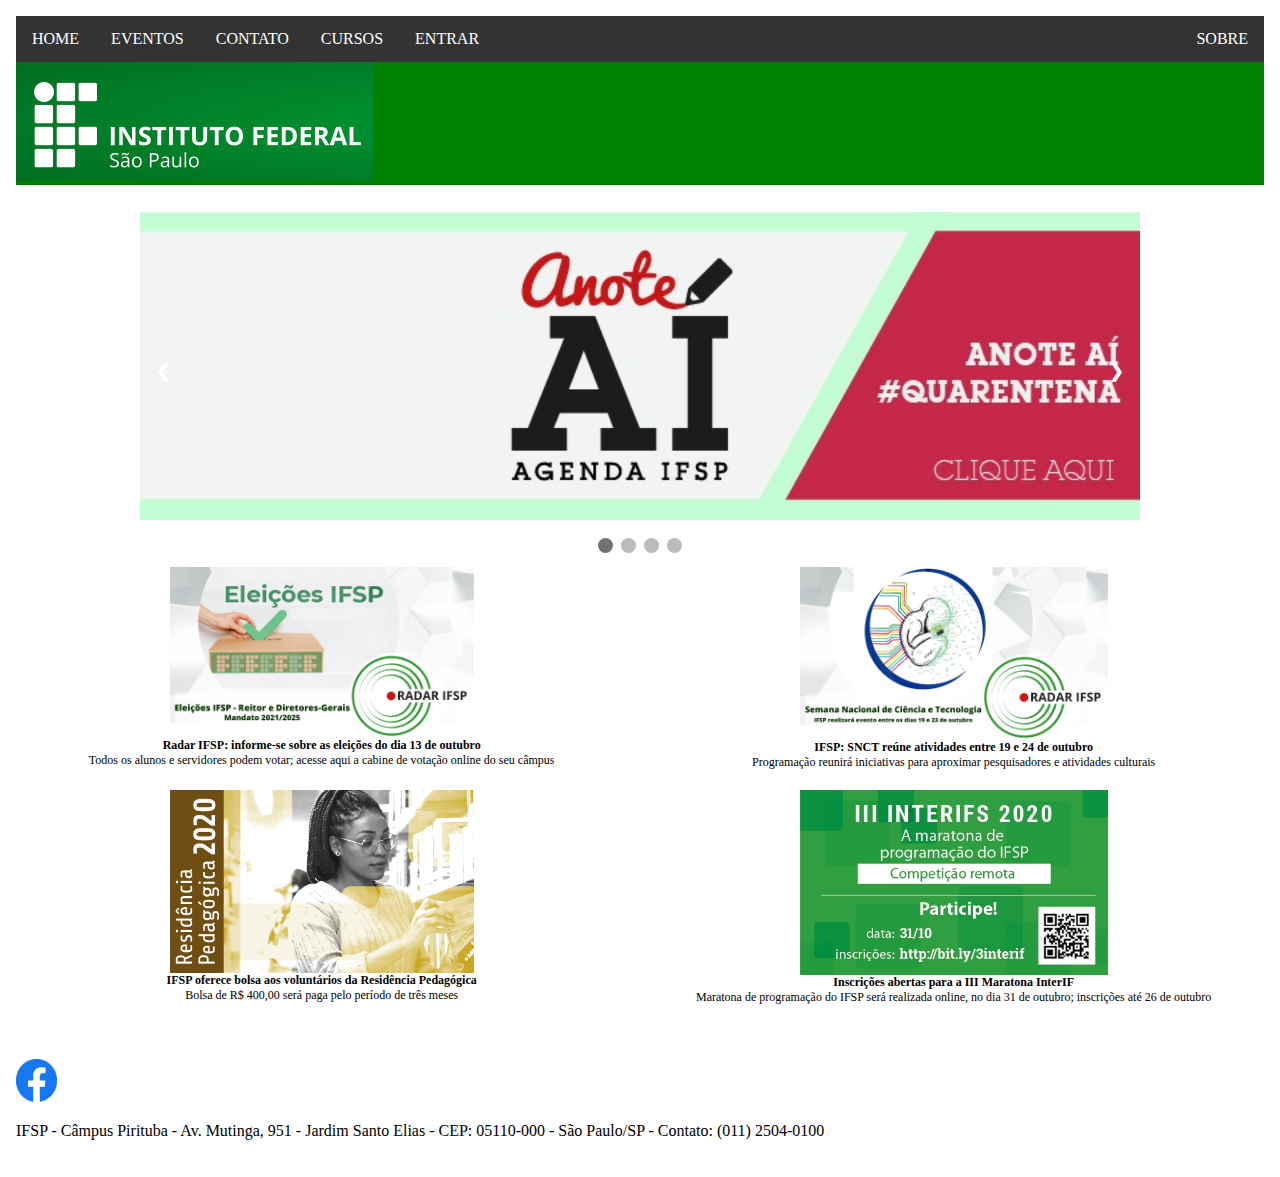
<file: index.html>
<!DOCTYPE html>
<html>

<head>
	<meta charset="utf-8">
	
	<title>HOME - IFSP - Pirituba</title>
	<link href="style.css" rel="stylesheet" type="text/css" />
	<link rel="shortcut icon" href="/images/favicon.ico" type="image/x-icon">
    <meta name="viewport" content="width=device-width, initial-scale=1">
    <link rel="stylesheet" href="https://stackpath.bootstrapcdn.com/bootstrap/4.1.3/css/bootstrap.min.css" integrity="sha384-MCw98/SFnGE8fJT3GXwEOngsV7Zt27NXFoaoApmYm81iuXoPkFOJwJ8ERdknLPMO" crossorigin="anonymous">
    <script src="https://code.jquery.com/jquery-3.3.1.slim.min.js" integrity="sha384-q8i/X+965DzO0rT7abK41JStQIAqVgRVzpbzo5smXKp4YfRvH+8abtTE1Pi6jizo" crossorigin="anonymous"></script>
    <script src="https://cdnjs.cloudflare.com/ajax/libs/popper.js/1.14.3/umd/popper.min.js" integrity="sha384-ZMP7rVo3mIykV+2+9J3UJ46jBk0WLaUAdn689aCwoqbBJiSnjAK/l8WvCWPIPm49" crossorigin="anonymous"></script>
    <script src="https://stackpath.bootstrapcdn.com/bootstrap/4.1.3/js/bootstrap.min.js" integrity="sha384-ChfqqxuZUCnJSK3+MXmPNIyE6ZbWh2IMqE241rYiqJxyMiZ6OW/JmZQ5stwEULTy" crossorigin="anonymous"></script>
</head>

<body>
	<header id="cabecalho">
		<nav>
			<object data="menu.html" width="100%" height="200px"></object>
        </nav>
    </header>
    <main id="conteudo"> 
        
        <div class="slideshow-container">
            <div class="mySlides fade">
                <img src="/images/A.png" style="width:100%">
            </div>

            <div class="mySlides fade">
                <img src="/images/B.jpg" style="width:100%">
            </div>

            <div class="mySlides fade">
                <img src="/images/C.jpg" style="width:100%">
            </div>
            <div class="mySlides fade">
                <section>
                <h1>Conheça os desafios de inovação</h1>
                <div class="videoWrapper">
                    <p align="center">
                        <iframe width="560" height="315" src="https://www.youtube.com/embed/5g5LQe3m8Po" frameborder="0" allow="accelerometer; autoplay; encrypted-media; gyroscope; picture-in-picture" allowfullscreen=""></iframe>
                    </p>
                </div>
            </section>
        </div>

        <a class="prev" onclick="plusSlides(-1)">&#10094;</a>
        <a class="next" onclick="plusSlides(1)">&#10095;</a>

        </div>
        <br>

        <div style="text-align:center">
            <span class="dot" onclick="currentSlide(1)"></span> 
            <span class="dot" onclick="currentSlide(2)"></span> 
            <span class="dot" onclick="currentSlide(3)"></span>
            <span class="dot" onclick="currentSlide(4)"></span> 
        </div>


        <div class="grid-container">
            <div class="grid-item">
                <img src="/images/eleicoes.jpg" alt="Eleições">
               <strong>Radar IFSP: informe-se sobre as eleições do dia 13 de outubro</strong> <br>
               Todos os alunos e servidores podem votar; acesse aqui a cabine de votação online do seu câmpus
            </div>
            <div class="grid-item">
                <img src="/images/snct.jpg" alt="Semana Nacional de Ciência e Tecnologia">
                <strong>IFSP: SNCT reúne atividades entre 19 e 24 de outubro</strong> <br>
                Programação reunirá iniciativas para aproximar pesquisadores e atividades culturais
            </div>
            <div class="grid-item">
                <img src="/images/residencia.png" alt="Residência">
                <strong>IFSP oferece bolsa aos voluntários da Residência Pedagógica</strong> <br>
                Bolsa de R$ 400,00 será paga pelo período de três meses
            </div>
            <div class="grid-item">
                <img src="/images/maratona.jpeg" alt="Maratona">
                <strong>Inscrições abertas para a III Maratona InterIF</strong> <br>
                Maratona de programação do IFSP será realizada online, no dia 31 de outubro; inscrições até 26 de outubro

            </div>
        </div>
    </main>
    <footer>
        <object data="rodape.html" width="100%" height="100%"></object>
    </footer>
    <script src="script.js"></script>
  </body>
</html>
</file>
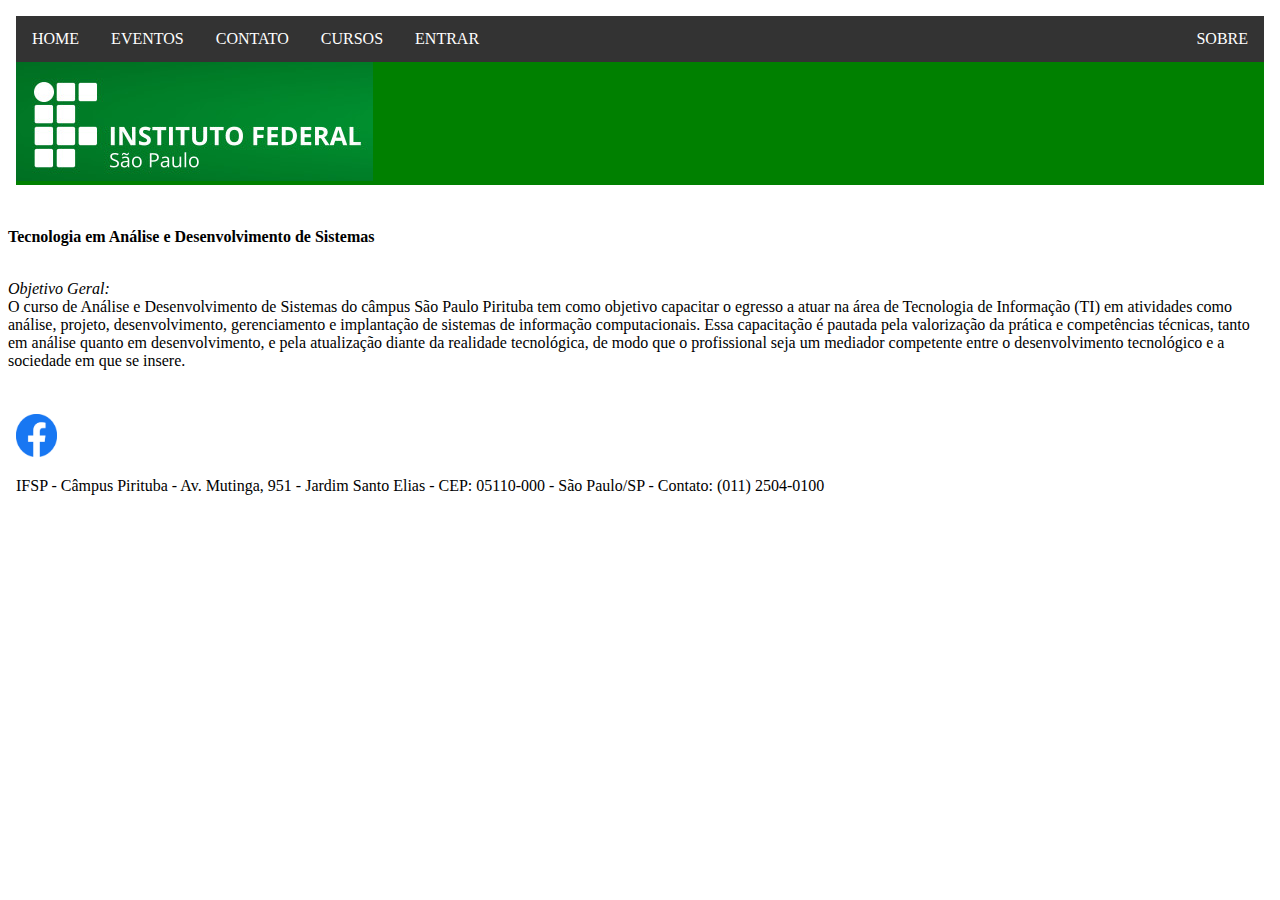
<file: ads.html>
<!DOCTYPE html>
<html lang="en">
<head>
    <meta charset="UTF-8">
    <meta name="viewport" content="width=device-width, initial-scale=1.0">
    <link rel="shortcut icon" href="/images/favicon.ico" type="image/x-icon">
    <title>ADS - IFSP - Pirituba</title>
    <link href="style.css" rel="stylesheet" type="text/css" />
</head>
<body>
    <header id="cabecalho">
        <nav>
            <object data="menu.html" width="100%" height="200px"></object>
        </nav>
    </header>
    <main>
        <p><strong>Tecnologia em Análise e Desenvolvimento de Sistemas</strong></p>
        <br>
        <em>Objetivo Geral:</em>
        <br>
        O curso de Análise e Desenvolvimento de Sistemas do câmpus São Paulo Pirituba tem como objetivo capacitar o egresso a atuar na área de Tecnologia de Informação (TI) em atividades como análise, projeto, desenvolvimento, gerenciamento e implantação de sistemas de informação computacionais. Essa capacitação é pautada pela valorização da prática e competências técnicas, tanto em análise quanto em desenvolvimento, e pela atualização diante da realidade tecnológica, de modo que o profissional seja um mediador competente entre o desenvolvimento tecnológico e a sociedade em que se insere.
    </main>
    <footer>
        <object data="rodape.html" width="100%" height="100%"></object>
    </footer>
</body>
</html>
</file>
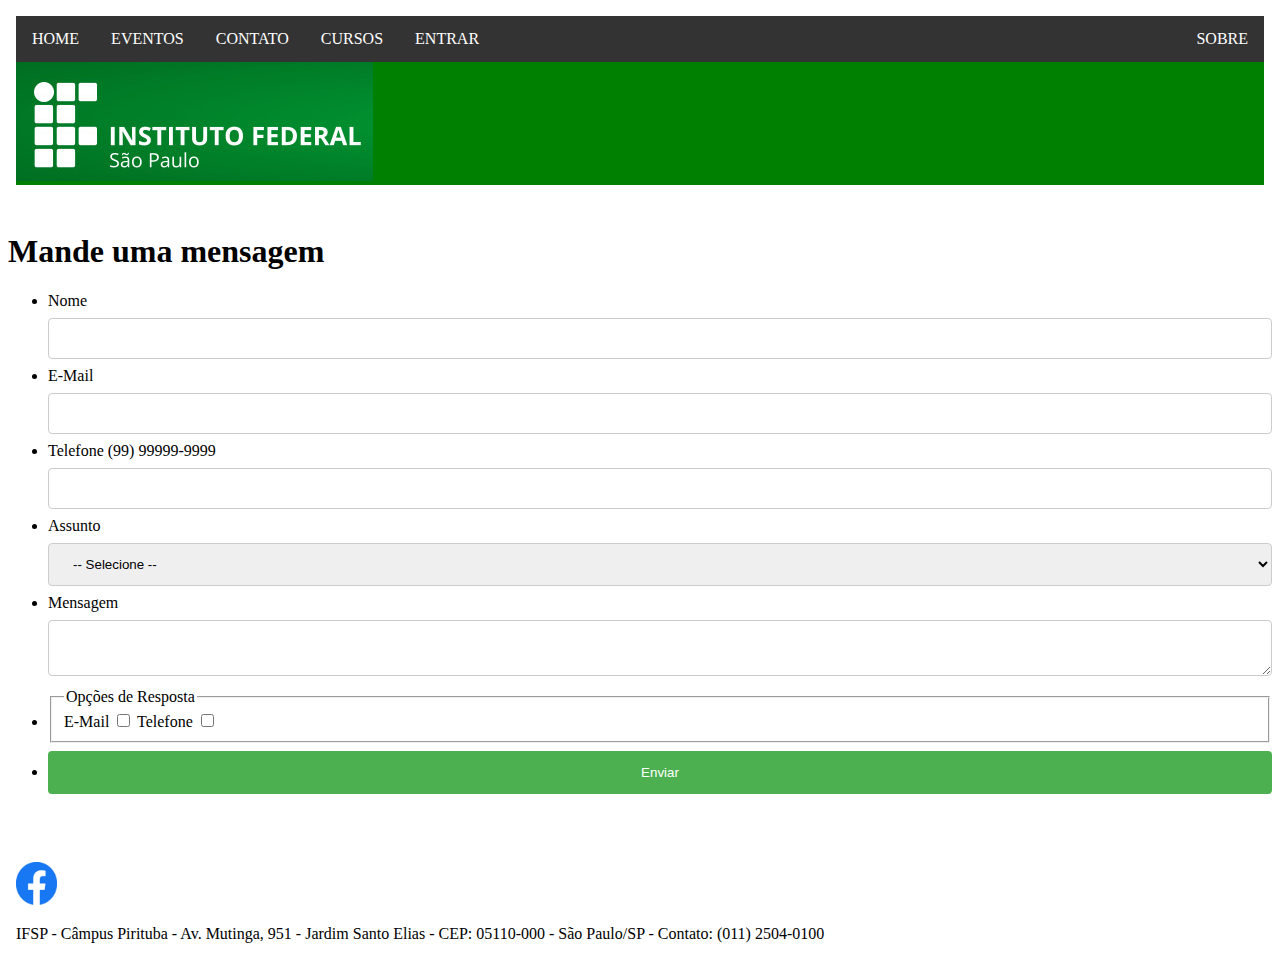
<file: contato.html>
<!DOCTYPE html>
<html lang="en">
<head>
    <meta charset="UTF-8">
    <meta name="viewport" content="width=device-width, initial-scale=1.0">
    <link rel="shortcut icon" href="/images/favicon.ico" type="image/x-icon">
    <title>Contato - IFSP - Pirituba</title>
    <link rel="stylesheet" href="forms.css">
</head>
<body>
    <header id="cabecalho">
        <nav>
            <object data="menu.html" width="100%" height="200px"></object>
        </nav>
    </header>
    <main>
        <h1>Mande uma mensagem</h1>
        <form method="POST">
            <ul>
                <li>
                    <label for="enter-name">Nome</label>
                    <input type="text" id="enter-name" required>
                </li>
                <li>
                    <label for="enter-email">E-Mail</label>
                    <input type="email" id="enter-email">
                </li>
                <li>
                    <label for="enter-phone">Telefone</label> (99) 99999-9999
                    <input type="text" id="enter-phone">
                </li>
                <li>
                    <label for="subject">Assunto</label>
                    <select name="assunto" id="subject" required>
                        <option value>-- Selecione --</option>
                        <option value="R">Reclamação</option>
                        <option value="S">Sugestão</option>
                    </select>
                </li>
                <li>
                    <label for="message">Mensagem</label>
                    <textarea name="mensagem" id="message" cols="20" rows="2"></textarea>
                </li>
                <li>
                    <fieldset>
                        <legend>Opções de Resposta</legend>
                        <label for="contato-resposta-email">
                            E-Mail
                            <input id="contato-resposta-email" type="checkbox" name="resposta" value="E">
                        </label>
                        <label for="contato-resposta-telefone">Telefone</label>
                        <input id="contato-resposta-telefone" type="checkbox" name="resposta" value="T">
                    </fieldset>
                </li>
                <li>
                   <input type="submit" value="Enviar"/>
                </li>
            </ul>
        </form>
    </main>
    <footer>
        <object data="rodape.html" width="100%" height="100%"></object>
    </footer>
</body>
</html>
</file>
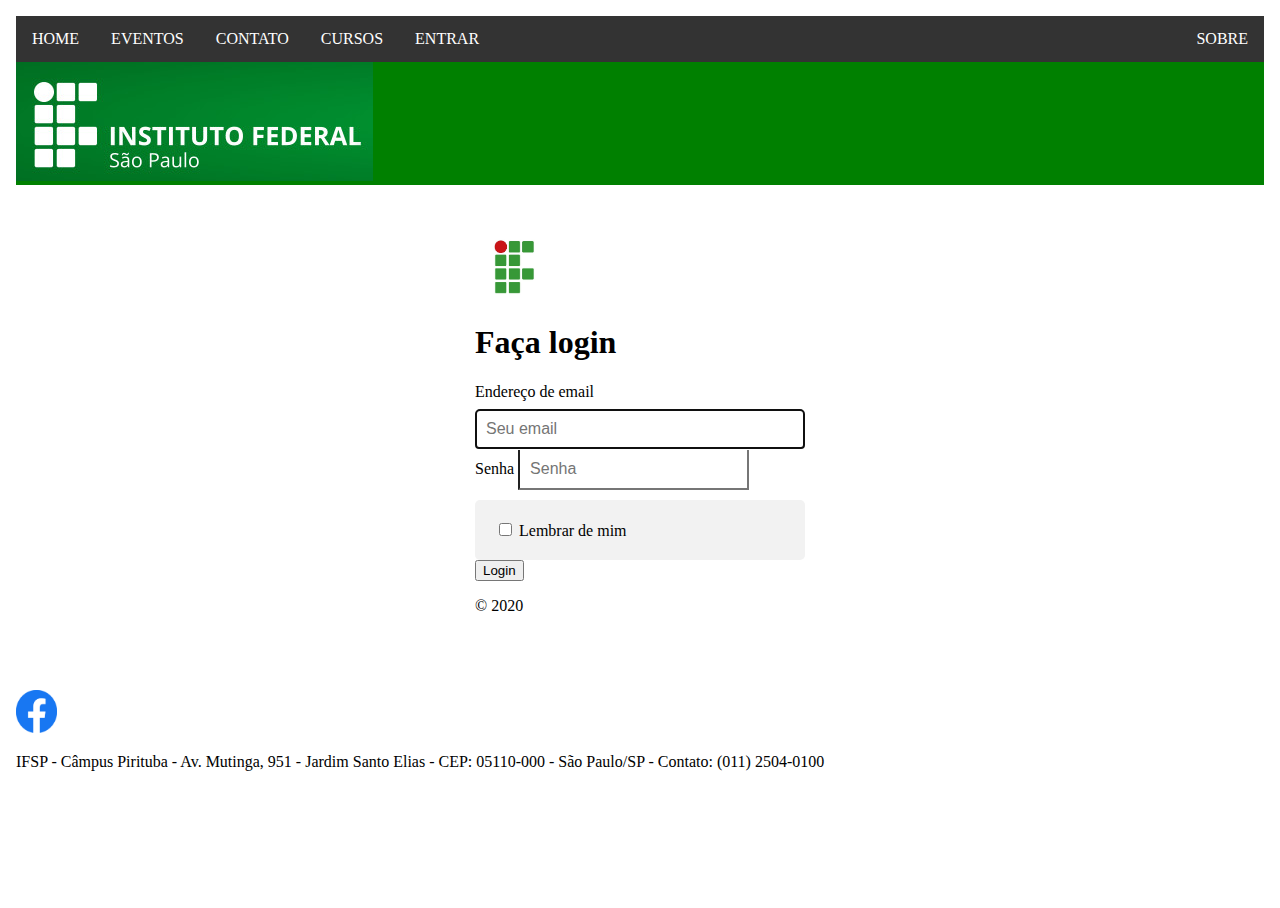
<file: entrar.html>
<!DOCTYPE html>
<html lang="en">
<head>
    <meta charset="UTF-8">
    <meta name="viewport" content="width=device-width, initial-scale=1.0">
    <title>Entrar - IFSP Pirituba</title>
    <link rel="stylesheet" href="forms.css">
    <link rel="shortcut icon" href="/images/favicon.ico" type="image/x-icon">
    <link rel="stylesheet" href="https://stackpath.bootstrapcdn.com/bootstrap/4.1.3/css/bootstrap.min.css" integrity="sha384-MCw98/SFnGE8fJT3GXwEOngsV7Zt27NXFoaoApmYm81iuXoPkFOJwJ8ERdknLPMO" crossorigin="anonymous">
    <script src="https://code.jquery.com/jquery-3.3.1.slim.min.js" integrity="sha384-q8i/X+965DzO0rT7abK41JStQIAqVgRVzpbzo5smXKp4YfRvH+8abtTE1Pi6jizo" crossorigin="anonymous"></script>
    <script src="https://cdnjs.cloudflare.com/ajax/libs/popper.js/1.14.3/umd/popper.min.js" integrity="sha384-ZMP7rVo3mIykV+2+9J3UJ46jBk0WLaUAdn689aCwoqbBJiSnjAK/l8WvCWPIPm49" crossorigin="anonymous"></script>
    <script src="https://stackpath.bootstrapcdn.com/bootstrap/4.1.3/js/bootstrap.min.js" integrity="sha384-ChfqqxuZUCnJSK3+MXmPNIyE6ZbWh2IMqE241rYiqJxyMiZ6OW/JmZQ5stwEULTy" crossorigin="anonymous"></script>
    <link href="signin.css" rel="stylesheet">
</head>
<body class="text-center">
    <header id="cabecalho">
        <nav>
            <object data="menu.html" width="100%" height="200px"></object>
        </nav>
    </header>
    <form class="form-signin">
      <img class="mb-4" src="/images/ifsp.png" alt="" width="72" height="72">
      <h1 class="h3 mb-3 font-weight-normal">Faça login</h1>
      <label for="inputEmail" class="sr-only">Endereço de email</label>
      <input type="email" id="inputEmail" class="form-control" placeholder="Seu email" required autofocus>
      <label for="inputPassword" class="sr-only">Senha</label>
      <input type="password" id="inputPassword" class="form-control" placeholder="Senha" required>
      <div class="checkbox mb-3">
        <label>
          <input type="checkbox" value="remember-me"> Lembrar de mim
        </label>
      </div>
      <button class="btn btn-lg btn-primary btn-block" type="submit">Login</button>
      <p class="mt-5 mb-3 text-muted">&copy; 2020</p>
    </form>
    <footer>
        <object data="rodape.html" width="100%" height="100%"></object>
    </footer>
</body>
</html>
</file>
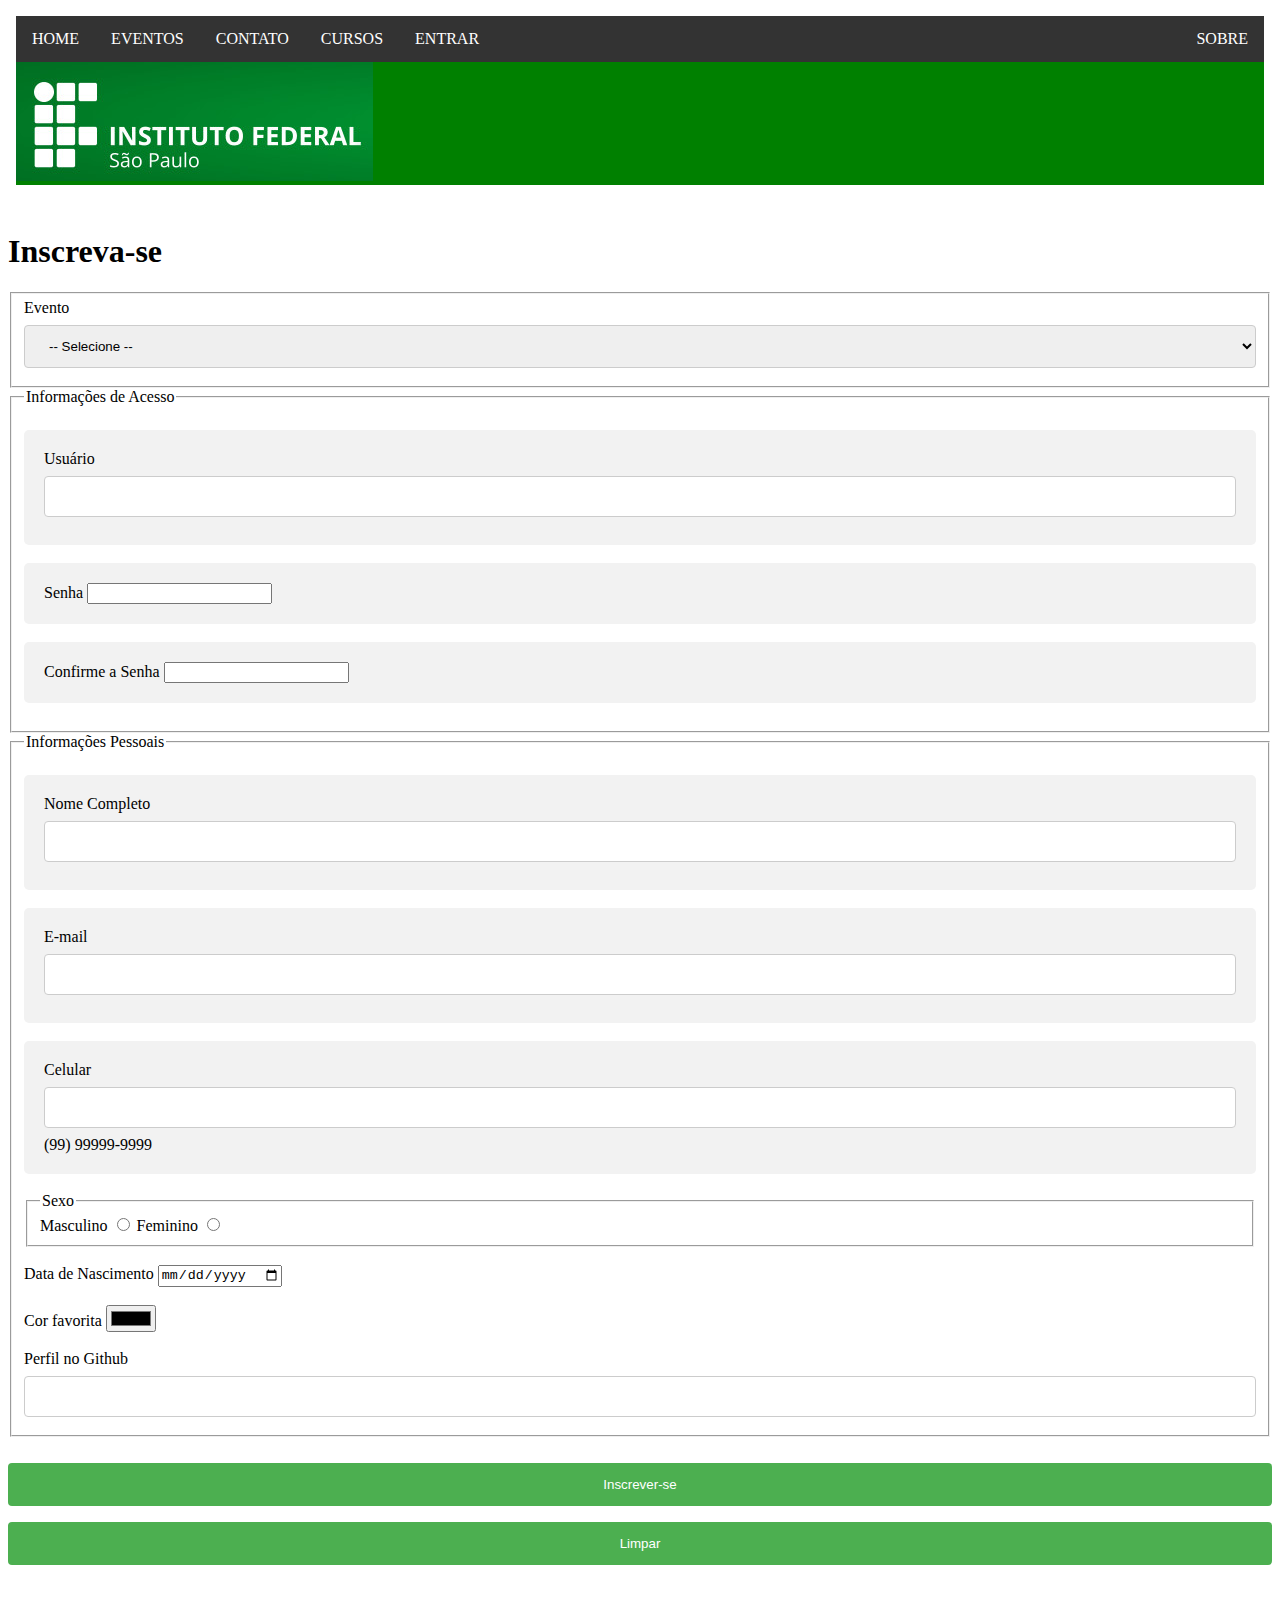
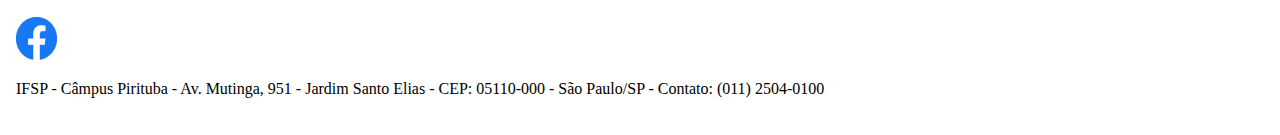
<file: eventos.html>
<!DOCTYPE html>
<html lang="en">
<head>
    <meta charset="UTF-8">
    <meta name="viewport" content="width=device-width, initial-scale=1.0">
    <title>Eventos - IFSP - Pirituba</title>
    <link rel="stylesheet" href="forms.css">
    <link rel="shortcut icon" href="/images/favicon.ico" type="image/x-icon">
</head>
<body>
    <header id="cabecalho">
        <nav>
            <object data="menu.html" width="100%" height="200px"></object>
        </nav>
    </header>
    <main>
        <h1>Inscreva-se</h1>
        <form method="POST">
            <fieldset>
                <label for="event">Evento</label>
                <select name="eventos" id="event" required>
                    <option value>-- Selecione --</option>
                    <option value="VS">Voe sem asas</option>
                    <option value="FJ">Festa junina</option>
                    <option value="ST">Semana de tecnologia</option>
                </select>
            </fieldset>
            <fieldset>
                <legend>Informações de Acesso</legend>
                <br>
                <div>
                    <label for="enter-user">Usuário</label>
                    <input type="text" name="username" id="enter-user" required>
                </div>
                <br>
                <div>
                    <label for="enter-password">Senha</label>
                    <input type="password" name="password" id="enter-password" required>
                </div>
                <br>
                <div>
                    <label for="confirm-password">Confirme a Senha</label>
                    <input type="password" name="confirmar-password" id="confirm-password" required>
                </div>
                <br>
            </fieldset>
            <fieldset>
                <legend>
                    Informações Pessoais
                </legend>

                <br>
                <div>
                    <label for="username">Nome Completo</label>
                    <input type="text" name="nome-completo" id="username" required>
                </div>
                <br>
                <div>
                    <label for="enter-email">E-mail</label>
                    <input type="email" name="email" id="enter-email" required>
                </div>
                <br>
                <div>
                    <label for="phone">Celular</label>
                    <input type="text" name="telefone" id="phone">
                    (99) 99999-9999
                </div>
                <br>

                <fieldset>
                    <legend>Sexo</legend>
                    <label for="male" value="m">
                        Masculino
                        <input type="radio" id="male">
                    </label>
                    <label for="female">Feminino</label>
                    <input type="radio" id="female" value="f">
                </fieldset>
                <br>
                <label for="birthday">Data de Nascimento</label>
                <input type="date" id="birthday" name="dataNascimento">
                <br><br>
                <label for="colorea">Cor favorita</label>
                <input type="color" id="colorea" name="cor">
                <br><br>
                <label for="github">Perfil no Github</label>
                <input type="text" id="github">
            </fieldset>
            <br>
            <input type="submit" value="Inscrever-se">
            <input type="reset" value="Limpar"/>
        </form>
    </main>
    <footer>
        <object data="rodape.html" width="100%" height="100%"></object>
    </footer>
</body>
</html>
</file>
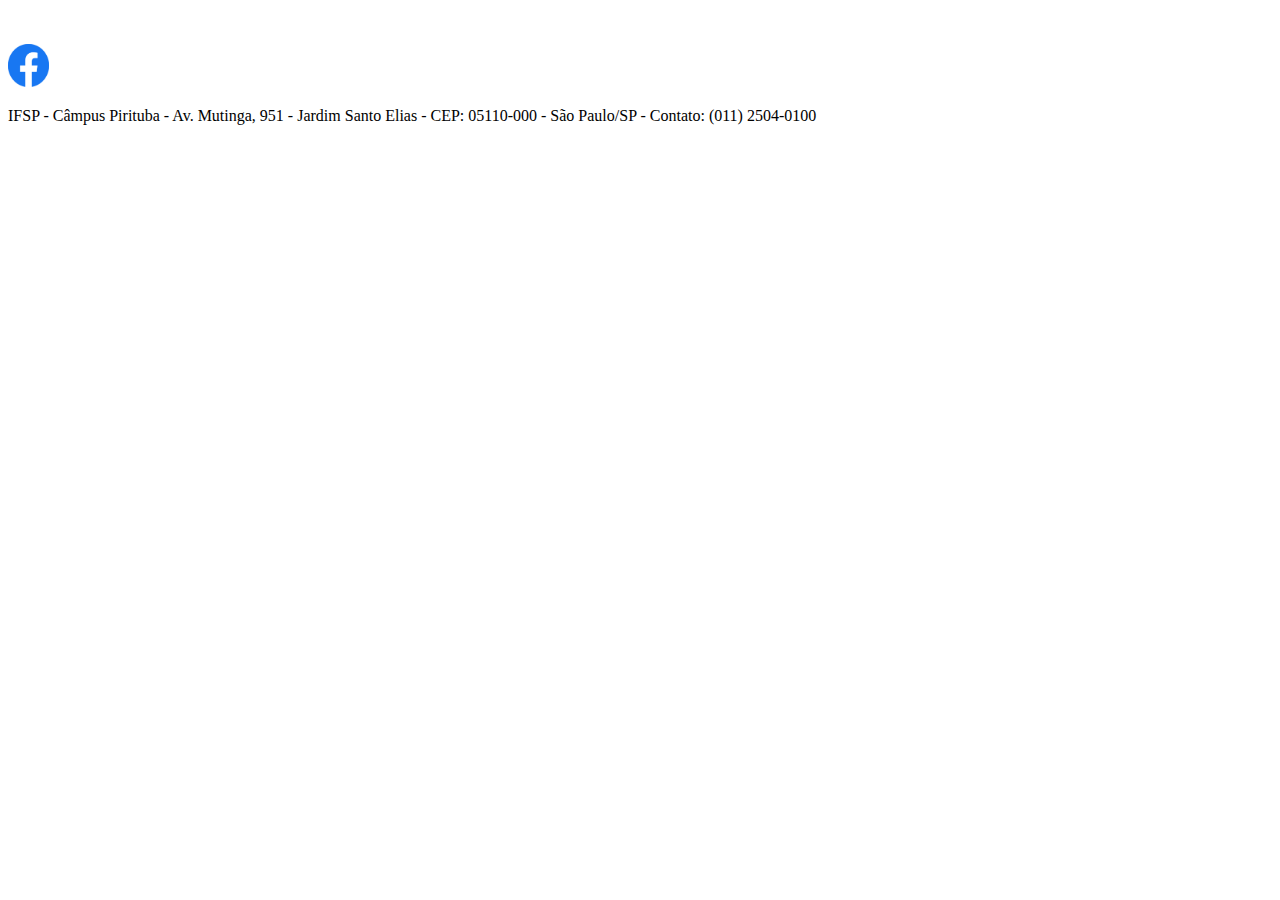
<file: rodape.html>
<!DOCTYPE html>
<html lang="en">
<head>
    <meta charset="UTF-8">
    <meta name="viewport" content="width=device-width, initial-scale=1.0">
    <title>IFSP - Pirituba</title>
</head>
<body>
    <footer>
        <br>
        <br>
        <div id="my_menu" aligh="left">
            <a href="https://www.facebook.com/ifsppirituba">
                <img src="images/facebook.png" alt="IFSP Facebook" width="41" height="43" title="IFSP Facebook">
            </a>
        </div>
        <p>
            IFSP - Câmpus Pirituba - Av. Mutinga, 951 - Jardim Santo Elias - CEP: 05110-000 - São Paulo/SP - Contato: (011) 2504-0100
        </p>
    </footer>
</body>
</html>
</file>
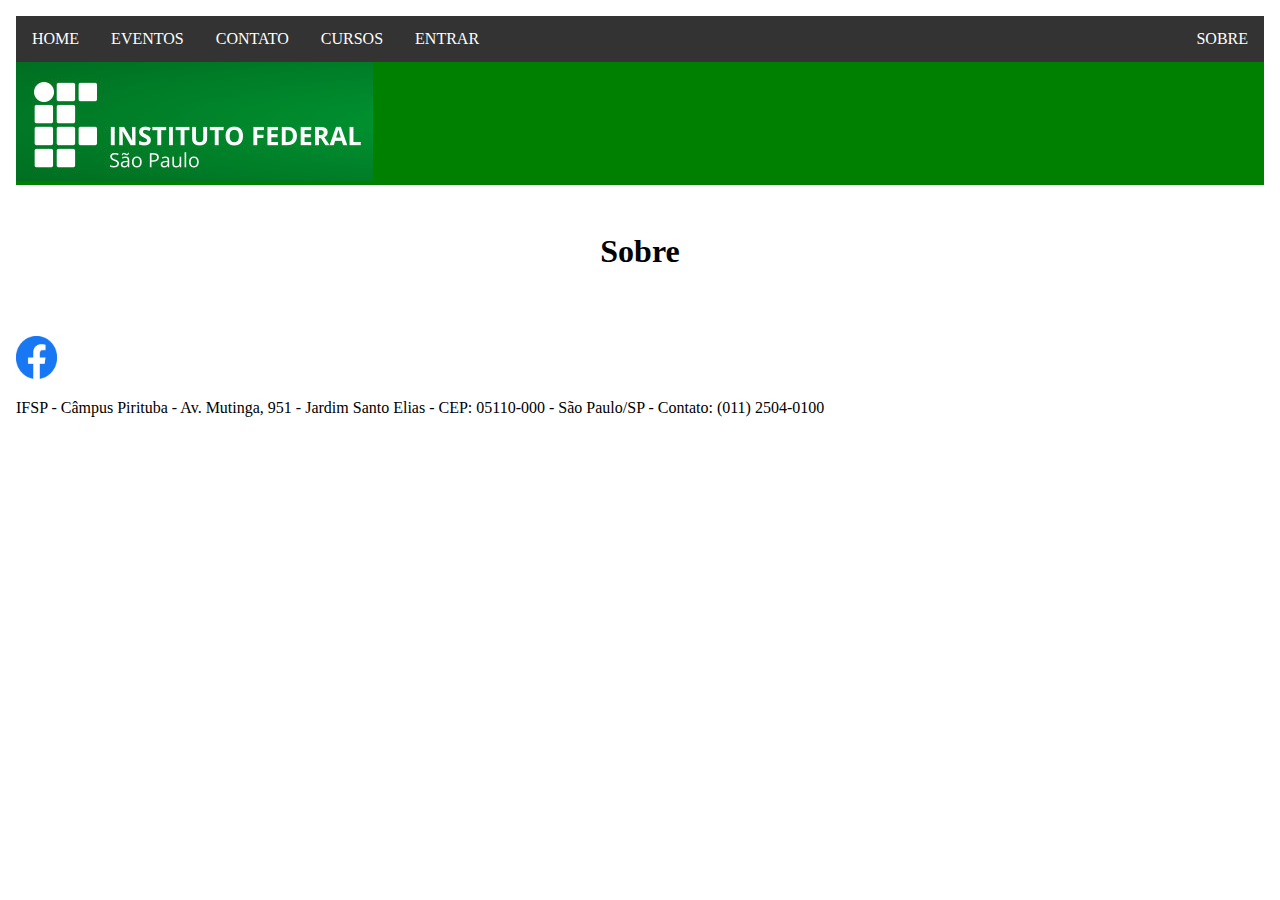
<file: sobre.html>
<!DOCTYPE html>
<html lang="en">
<head>
    <meta charset="UTF-8">
    <meta name="viewport" content="width=device-width, initial-scale=1.0">
    <link rel="shortcut icon" href="/images/favicon.ico" type="image/x-icon">
    <title>Sobre - IFSP - Pirituba</title>
    <link href="style.css" rel="stylesheet" type="text/css" />
</head>
<body>
    <header id="cabecalho">
        <nav>
            <object data="menu.html" width="100%" height="200px"></object>
        </nav>
    </header>
    <main>
        <h1>Sobre</h1>
    </main>
    <footer>
        <object data="rodape.html" width="100%" height="100%"></object>
    </footer>
</body>
</html>
</file>
<file: style.css>
@charset "UTF-8";

* {box-sizing: border-box}

.mySlides {display: none}

img {vertical-align: middle;}

.slideshow-container {
  max-width: 1000px;
  position: relative;
  margin: auto;
}

.prev, .next {
  cursor: pointer;
  position: absolute;
  top: 50%;
  width: auto;
  padding: 16px;
  margin-top: -22px;
  color: white;
  font-weight: bold;
  font-size: 18px;
  transition: 0.6s ease;
  border-radius: 0 3px 3px 0;
  user-select: none;
}

.next {
  right: 0;
  border-radius: 3px 0 0 3px;
}

.prev:hover, .next:hover {
  background-color: rgba(0,0,0,0.8);
}

.text {
  color: #f2f2f2;
  font-size: 15px;
  padding: 8px 12px;
  position: absolute;
  bottom: 8px;
  width: 100%;
  text-align: center;
}

.dot {
  cursor: pointer;
  height: 15px;
  width: 15px;
  margin: 0 2px;
  background-color: #bbb;
  border-radius: 50%;
  display: inline-block;
  transition: background-color 0.6s ease;
}

.active, .dot:hover {
  background-color: #717171;
}

.fade {
  -webkit-animation-name: fade;
  -webkit-animation-duration: 1.5s;
  animation-name: fade;
  animation-duration: 1.5s;
}

@-webkit-keyframes fade {
  from {opacity: .4} 
  to {opacity: 1}
}

@keyframes fade {
  from {opacity: .4} 
  to {opacity: 1}
}

@media only screen and (max-width: 300px) {
  .prev, .next,.text {font-size: 11px}
}


#conteudo {
		width: 100%;
		float: right;		
		}
		
img {
  display: block;
  margin-left: auto;
  margin-right: auto;
  width: 50%;
}

figure {
    display: inline-block;
    border: 0px dotted gray;
    margin: 20px;
}
figure img {
    vertical-align: top;
}
figure figcaption {
    border: 1px dotted blue;
    text-align: center;
}

aside p {
	text-align: center;
}

h1{
	text-align: center;
}

.grid-container {
    display: grid;
    grid-template-columns: auto auto;
}

.grid-item {
    text-align: center;
    font-size:12px;
    margin: 10px;
}
</file>
<file: forms.css>
@charset "UTF-8";


input[type=text], input[type=email], input[type=tel], input[type=url], textarea, select {
  width: 100%;
  padding: 12px 20px;
  margin: 8px 0;
  display: inline-block;
  border: 1px solid #ccc;
  border-radius: 4px;
  box-sizing: border-box;
}

input[type=submit], input[type=reset]  {
  width: 100%;
  background-color: #4CAF50;
  color: white;
  padding: 14px 20px;
  margin: 8px 0;
  border: none;
  border-radius: 4px;
  cursor: pointer;
}

input[type=submit]:hover {
  background-color: #45a049;
}

div {
  border-radius: 5px;
  background-color: #f2f2f2;
  padding: 20px;
}
</file>
<file: signin.css>
html,
body {
  height: 100%;
}


.form-signin {
  width: 100%;
  max-width: 330px;
  padding: 15px;
  margin: auto;
}
.form-signin .checkbox {
  font-weight: 400;
}
.form-signin .form-control {
  position: relative;
  box-sizing: border-box;
  height: auto;
  padding: 10px;
  font-size: 16px;
}
.form-signin .form-control:focus {
  z-index: 2;
}
.form-signin input[type="email"] {
  margin-bottom: -1px;
  border-bottom-right-radius: 0;
  border-bottom-left-radius: 0;
}
.form-signin input[type="password"] {
  margin-bottom: 10px;
  border-top-left-radius: 0;
  border-top-right-radius: 0;
}
</file>
